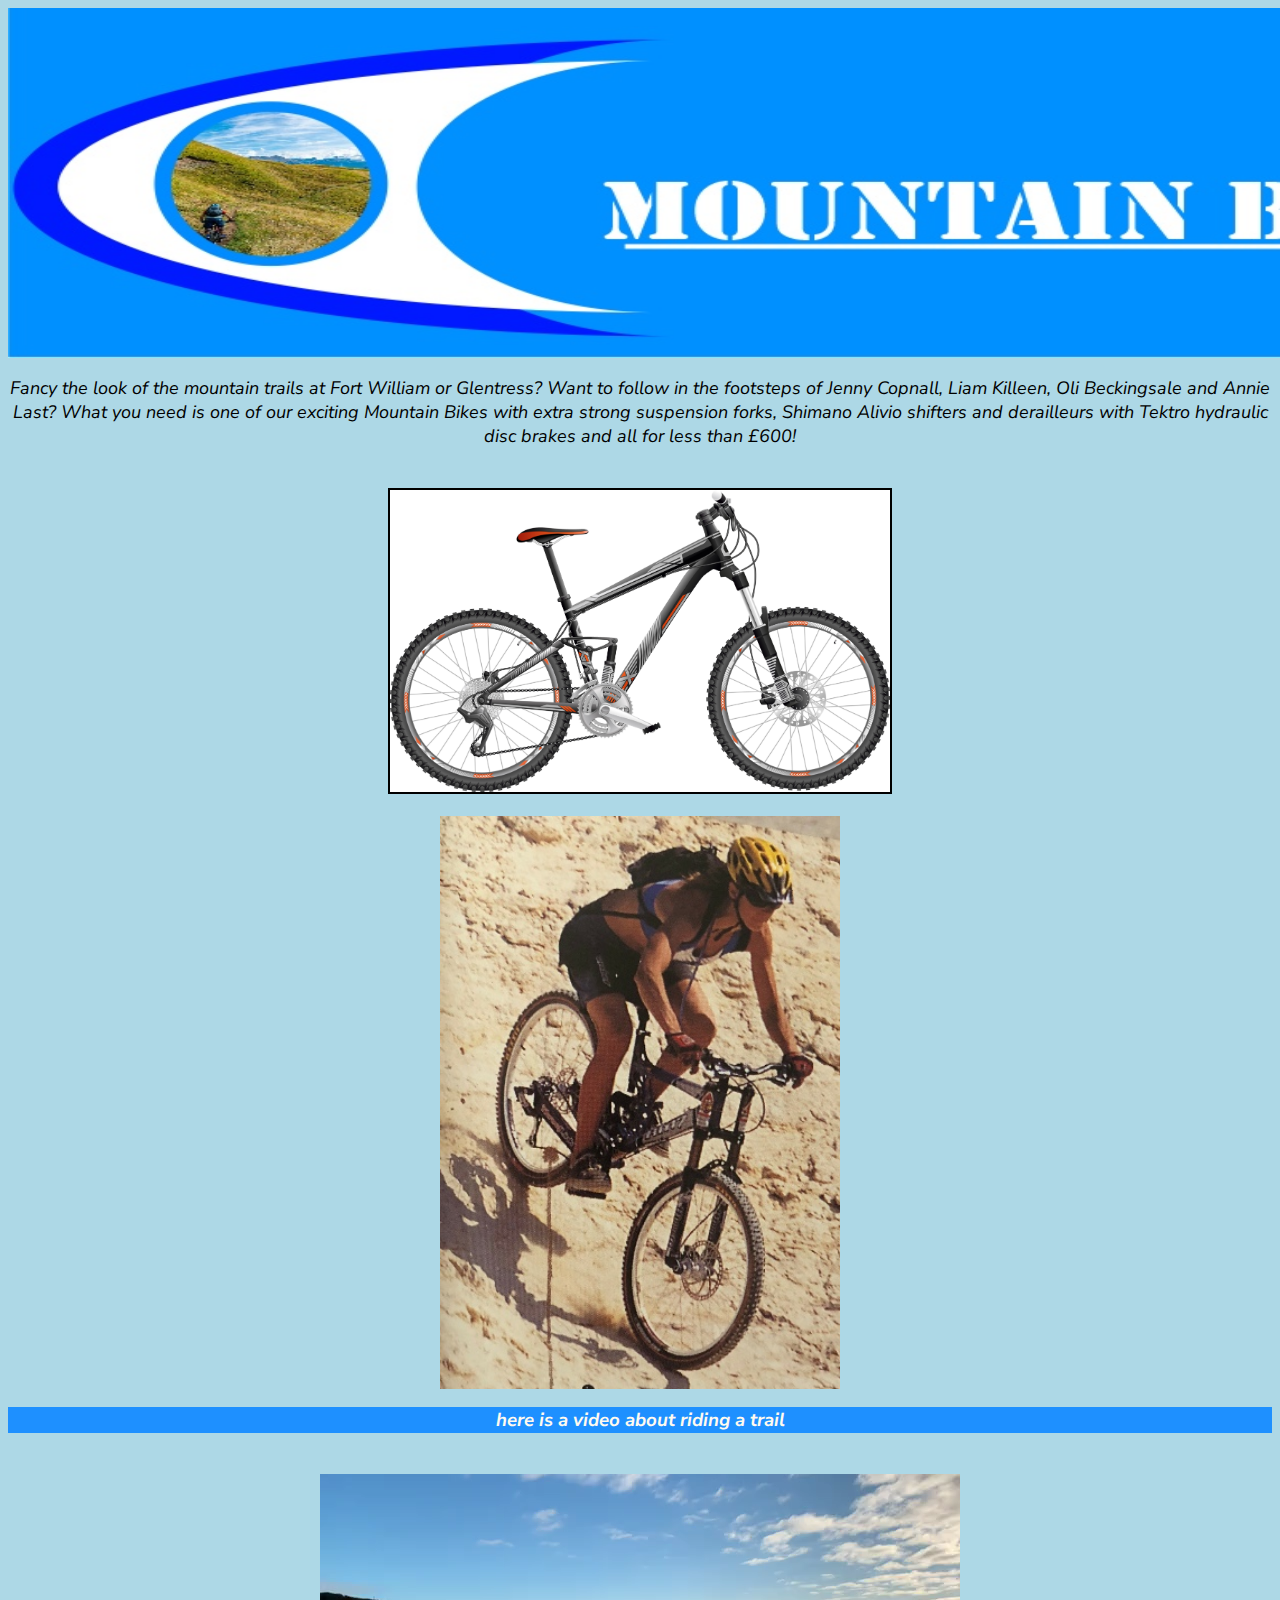
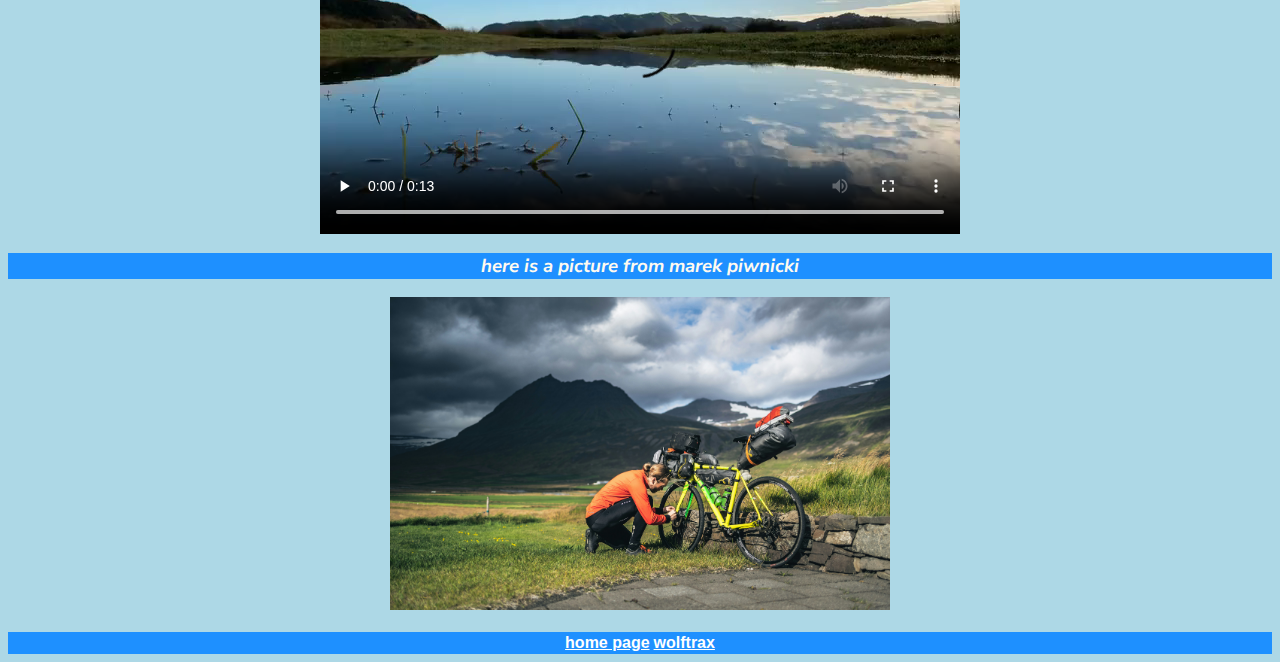
<file: mountain bike.html>
<HTML>
<head>
<title>bike scotland-mountaim bike</title>    
<link href="style.css" rel="stylesheet">
<link rel="preconnect" href="https://fonts.googleapis.com">
<link rel="preconnect" href="https://fonts.gstatic.com" crossorigin>
<link href="https://fonts.googleapis.com/css2?family=Nunito+Sans:ital,opsz,wght@1,6..12,200..1000&display=swap" rel="stylesheet">
</head>
<body>
<div class="b">
<img src="mountain%20bike%20ban2.jpg" width="1600" height="350">

<p>Fancy the look of the mountain trails at Fort William or Glentress? Want to follow in the footsteps of Jenny Copnall, Liam Killeen, Oli Beckingsale and Annie Last? What you need is one of our exciting Mountain Bikes with extra strong suspension forks, Shimano Alivio shifters and derailleurs with Tektro hydraulic disc brakes and all for less than £600!</p>    
<br>    
<img src="MountainBike.jpg" width="500" border="2">    
<br>
<br>
<img src="mountain%20bike%20photo2.jpg" width="400">
<br>
<h3 class="bgdark">here is a video about riding a trail</h3>    
<br>
<video src="mountain%20bike%20video.mp4" controls></video>
<br>
<h3 class="bgdark">here is a picture from marek piwnicki</h3>
<img src="marek-piwnicki-kcXioCrfq3s-unsplash.jpg" width="500">
<br>
<br>
<div class="bgdark">
<a href="Index.html">home page</a>    
<a href="https://forestryandland.gov.scot/visit/laggan-wolftrax">wolftrax</a>    
</div>    
    
    
    
</div>    
</body>
</HTML>
</file>
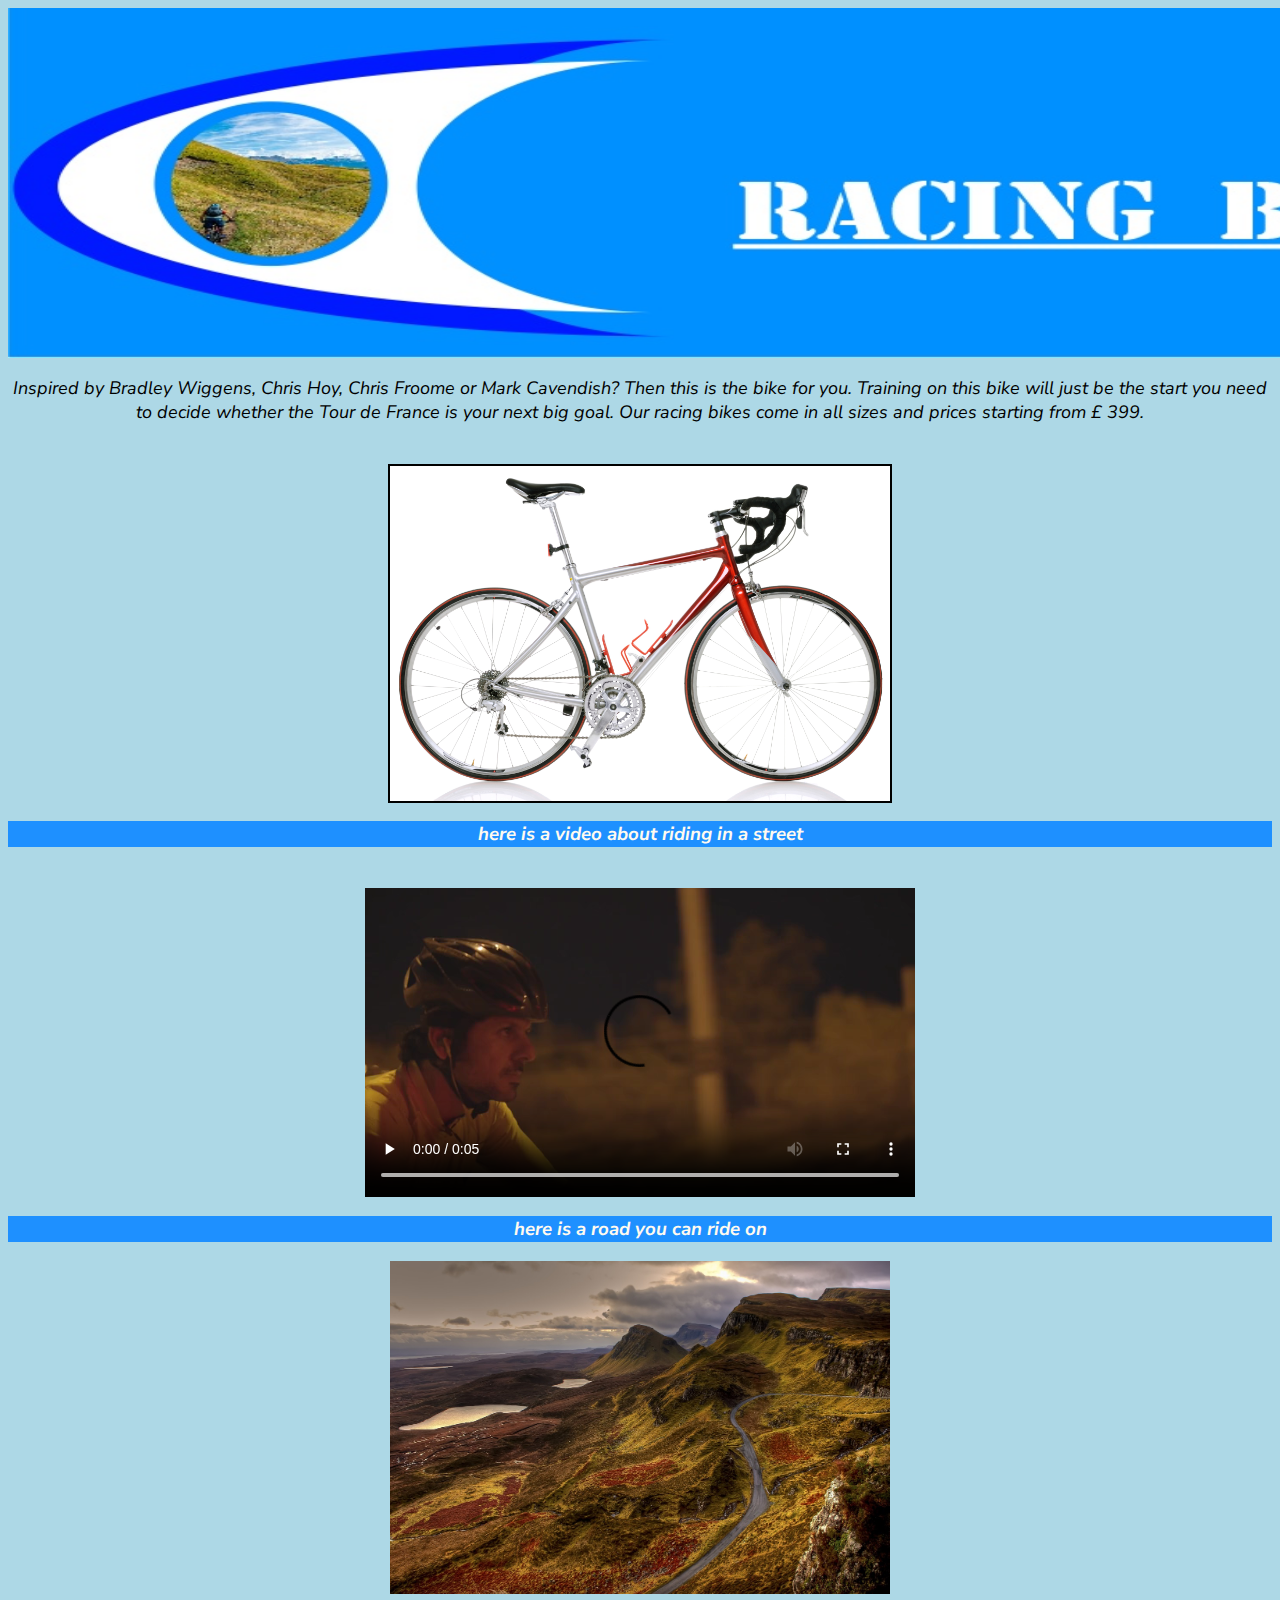
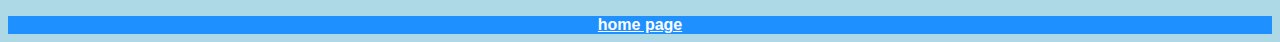
<file: racing bike.html>
<HTML>
<head>
<title>bike scotland-racing bike</title>    
<link href="style.css" rel="stylesheet">
<link rel="preconnect" href="https://fonts.googleapis.com">
<link rel="preconnect" href="https://fonts.gstatic.com" crossorigin>
<link href="https://fonts.googleapis.com/css2?family=Nunito+Sans:ital,opsz,wght@1,6..12,200..1000&display=swap" rel="stylesheet">
</head>
<body>
<div class="b">
<img src="racing%20bike%20ban2.jpg" width="1600" height="350">

<p>Inspired by Bradley Wiggens, Chris Hoy, Chris Froome or Mark Cavendish? Then this is the bike for you. Training on this bike will just be the start you need to decide whether the Tour de France is your next big goal. Our racing bikes come in all sizes and prices starting from £ 399.</p>    
<br>    
<img src="RacingBike.jpg" width="500" border="2">    
<br>
<h3 class="bgdark">here is a video about riding in a street</h3>    
<br>
<video src="ricing%20bike%20video.mp4" controls width="550"></video>
<br>
<h3 class="bgdark">here is a road you can ride on</h3>
<img src="ricing%20bike%20photo.jpg" width="500">
<br>
<br>
<div class="bgdark">
<a href="Index.html">home page</a>        
</div>    
    
    
    
</div>    
</body>
</HTML>
</file>
<file: style.css>
body{
    background-color: lightblue;
    text-align: center;
}

.bgdark{
    background-color: dodgerblue;
    color: floralwhite;
}

a{
    color:white;
}

a:hover{
    color: aqua;
}



.b{
  font-family: "Nunito Sans", sans-serif;
  font-optical-sizing: auto;
  font-weight: <weight>;
  font-style: italic;
  font-variation-settings:
    "wdth" 100,
    "YTLC" 500;
}

h1{
    font-size: 60px;
}

a {
  font-family: "Anton", sans-serif;
  font-weight: 700;
  font-style: normal;
}

p{
    font-size: 18px;
}
</file>
